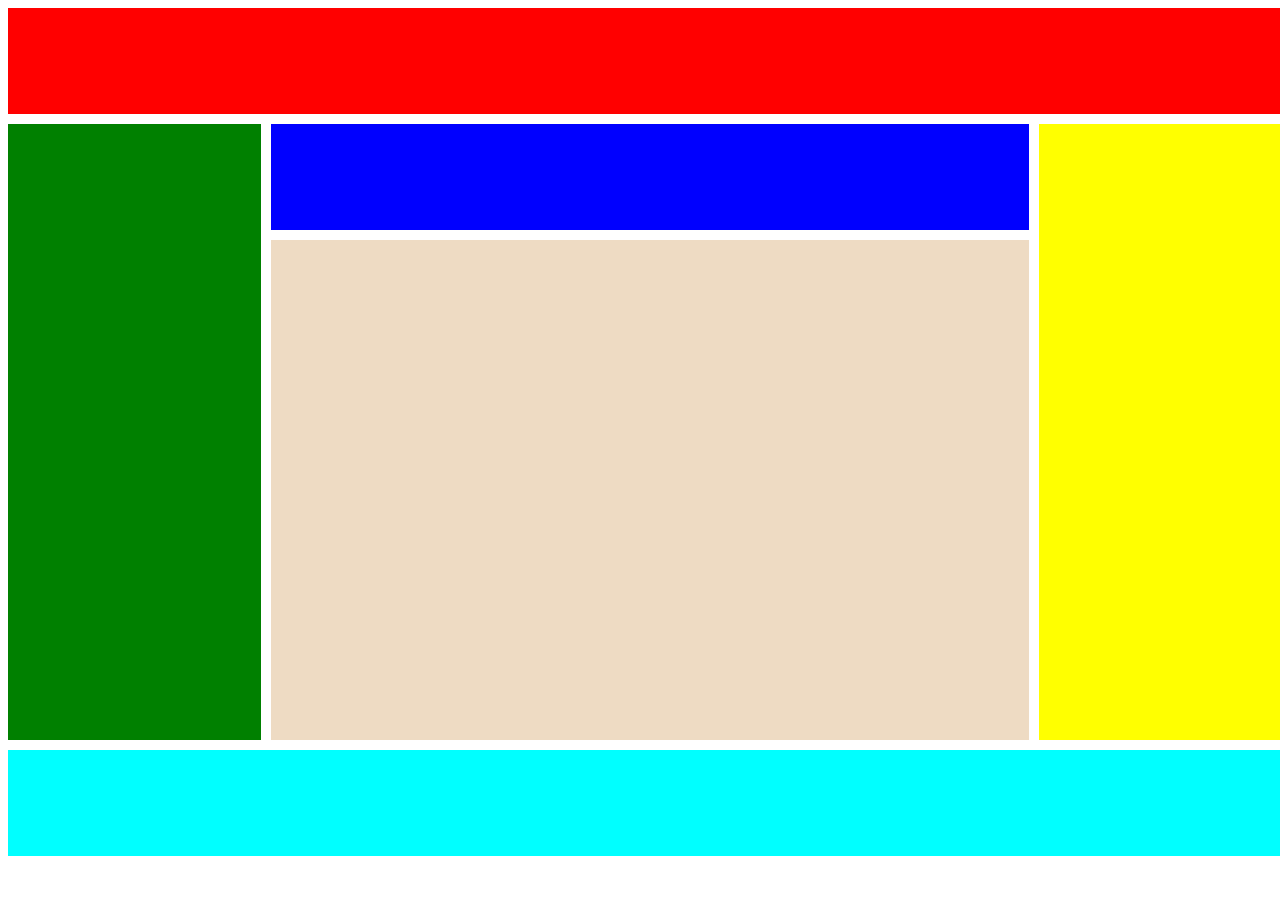
<file: css_challenge/index.html>
<html lang="en">
<head>
    <meta charset="UTF-8">
    <meta http-equiv="X-UA-Compatible" content="IE=edge">
    <meta name="viewport" content="width=device-width, initial-scale=1.0">
    <link rel="stylesheet" href="style.css">
    <title>Document</title>
</head>
<body>
    <div class="container">
        <div class="A"></div>
        <div class="B"></div>
        <div class="C"></div>
        <div class="D"></div>
        <div class="E"></div>
        <div class="F"></div>
    </div>
</body>
</html>
</file>
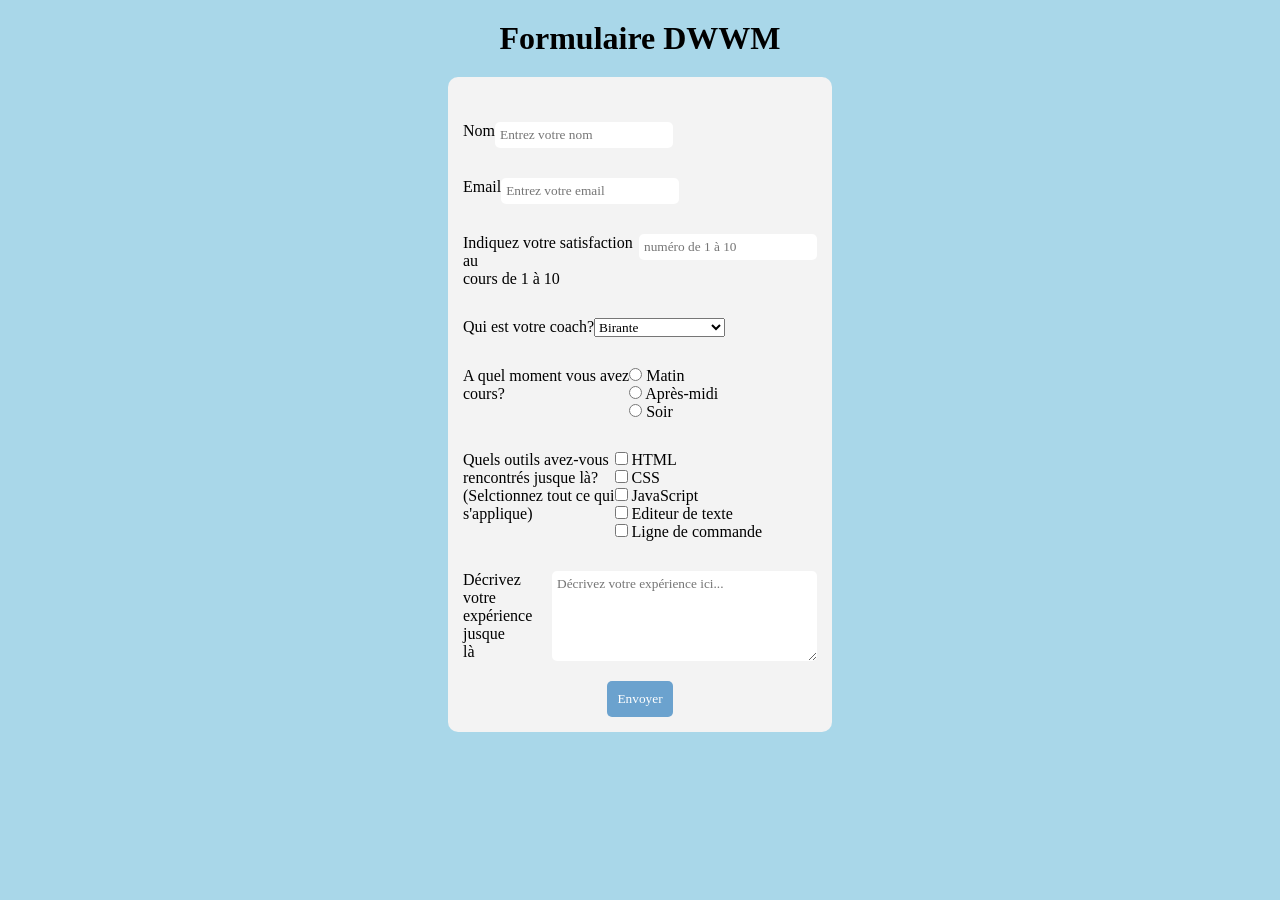
<file: formulaire/formulaire.html>
<html lang="en">

<head>
    <meta charset="UTF-8">
    <meta http-equiv="X-UA-Compatible" content="IE=edge">
    <meta name="viewport" content="width=device-width, initial-scale=1.0">
    <title>reproduction de formulaire</title>
    <link rel="stylesheet" href="formulaire.css">
</head>

<body>
    
    <h1>Formulaire DWWM</h1>

    <form method="post" action="">

        <div class="container">
            <div class="labelRow"><label for="nom">Nom</label><br></div>
            <div><input type="text" placeholder="Entrez votre nom"><br></div>
        </div>

        <div class="container">
           <div class="labelRow"><label for="email">Email</label></div>
            <div><input type="text" placeholder="Entrez votre email"></div>
        </div>
    
        <div class="container">
           <div class="labelRow"><label for="satisfaction">Indiquez votre satisfaction au <br>cours de 1 à 10</label></div><br>
           <div><input type="text" placeholder="numéro de 1 à 10"></div>
        </div>
        
        <div class="container">
            <div class="labelRow"><label for="coach">Qui est votre coach?</label></div>
            <div class="sel">
                <select name="coach" id="coach">
                    <option value="birante">Birante</option>
                    <option value="mamadou">Mamadou</option>
                    <option value="malick">Malick</option>
                </select><br>
            </div>
        </div>
    
        <div class="container">
            <div class="labelRow"><label for="">A quel moment vous avez<br>cours?</label></div> 
            <div>
                <input type="radio" name="temps" value="Matin">
                <label for="matin">Matin</label><br>
                <input type="radio" name="temps" value="après-midi">
                <label for="après-midi">Après-midi</label><br>
                <input type="radio" name="temps" value="soir">
                <label for="soir">Soir</label><br>
            </div>
        </div>

        <div class="container">
           <div class="labelRow"><label for="">Quels outils avez-vous <br>rencontrés jusque là?<br>
            (Selctionnez tout ce qui <br>s'applique)</label></div>
            <div>
                <input type="checkbox" name="html">
                <label for="html">HTML</label><br>
                <input type="checkbox" name="css">
                <label for="html">CSS</label><br>
                <input type="checkbox" name="java">
                <label for="html">JavaScript</label><br>
                <input type="checkbox" name="editeur">
                <label for="html">Editeur de texte</label><br>
                <input type="checkbox" name="ligne">
                <label for="html">Ligne de commande</label>
            </div>
        </div>

            <div class="container">
                <div class="labelRow"><label for="expériences">Décrivez votre expérience jusque <br>là</label></div>
                <div><textarea name="expériences"cols="30"rows="5" placeholder="Décrivez votre expérience ici..."></textarea></div><br>
            </div>
    
        <div class="button"><button type="submit" value="envoyer">Envoyer</button></div>
    
</form>
</body>

</html>
</file>
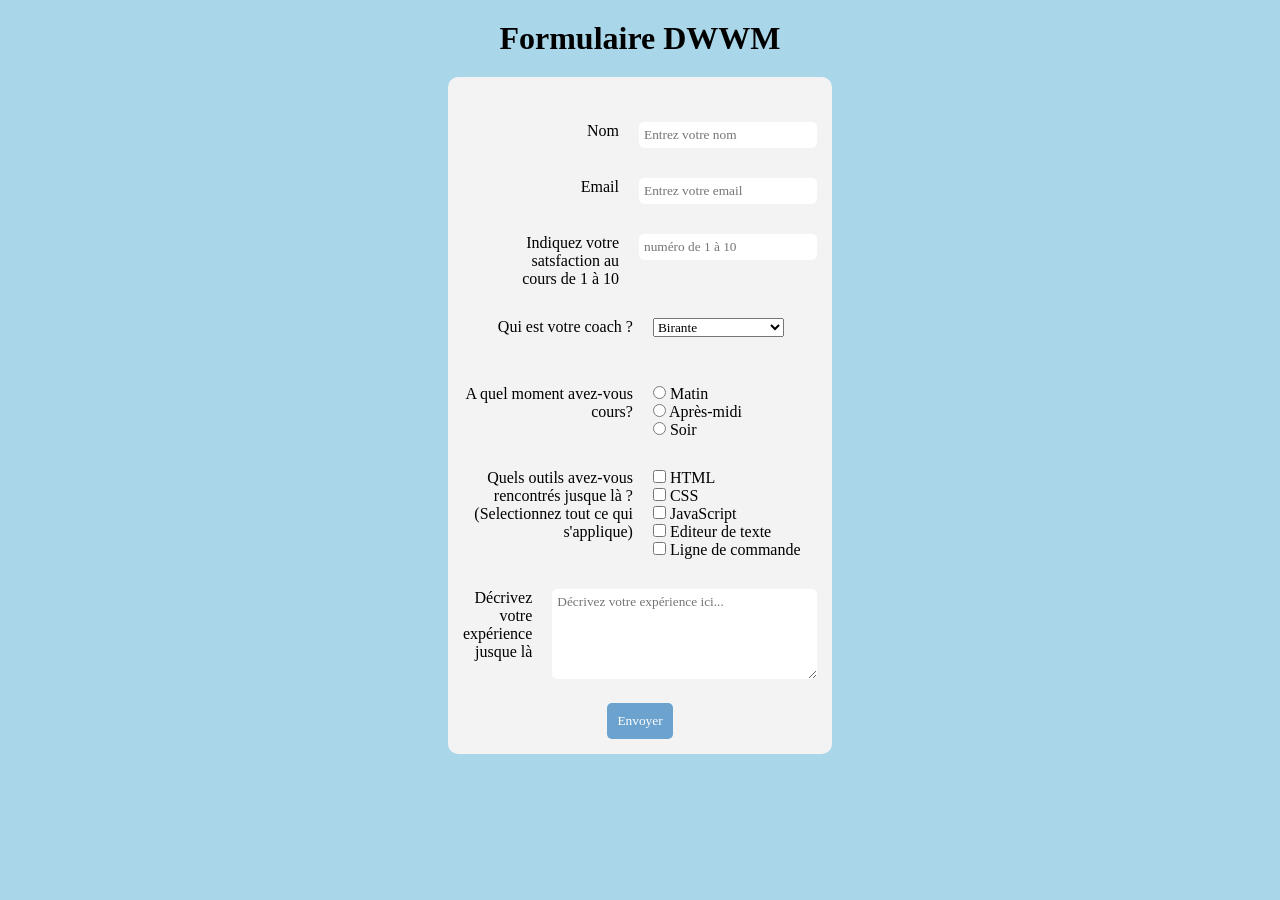
<file: formulaire/formulaire1.html>
<!DOCTYPE html>
<html lang="en">
<head>
    <meta charset="UTF-8">
    <meta http-equiv="X-UA-Compatible" content="IE=edge">
    <meta name="viewport" content="width=device-width, initial-scale=1.0">
    <title>reproduction du formulaire</title>
    <link rel="stylesheet" href="formulaire.css">
</head>
<body>
    <h1>Formulaire DWWM</h1>
    <form method="post" action="">
        
       
            <div class="container">
                <div class="labelR"><label for="nom">Nom</label></div>
                <div><input type="text" name="nom" placeholder="Entrez votre nom"></div>
            </div>

            <div class="container">
                <div class="labelR"> <label for="email">Email</label></div>
                <div><input type="email" name="email" id="email" placeholder="Entrez votre email"></div>
            </div>

            <div class="container">
                <div class="labelR"><label for="sat">Indiquez votre satsfaction au<br> cours de 1 à 10</label></div>
                <div><input type="number" name="sat" id="sat" placeholder="numéro de 1 à 10"></div>
            </div>

            <div class="container">
                <div class="labelR"><label for="coach">Qui est votre coach ?</label></div>
                <div>
                    <select name="coach" id="coach">
                        <option value="Birante">Birante</option>
                        <option value="Mamadou">Mamadou</option>
                        <option value="Mail">Malik</option>
                    </select><br><br>
                </div>
            </div>

            <div class="container">
                <div class="labelR">
                    <label for="">A quel moment avez-vous<br> cours?</label>
                </div>
                <div>
                    <input type="radio" name="temps" value="matin">
                    <label for="matin">Matin</label><br>
                    <input type="radio" name="temps" value="apresmidi">
                    <label for="apresmidi">Après-midi</label><br>
                    <input type="radio" name="temps" value="soir">
                    <label for="soir">Soir</label>
                </div>
            </div>

            <div class="container">
                <div class="labelR"><label for="">Quels outils avez-vous<br> rencontrés jusque là ?<br> (Selectionnez tout ce qui<br> s'applique)</label></div><br>
                <div>
                    <input type="checkbox">
                    <label for="html">HTML</label><br>
                    <input type="checkbox">
                    <label for="html">CSS</label><br>
                    <input type="checkbox">
                    <label for="html">JavaScript</label><br>
                    <input type="checkbox">
                    <label for="html">Editeur de texte</label><br>
                    <input type="checkbox">
                    <label for="html">Ligne de commande</label>
                </div>
            </div>

            <div class="container">
                <div class="labelR"><label for="expérience">Décrivez votre expérience jusque là</label><br></div>
                <div><textarea name="" id="" cols="30" rows="5" placeholder="Décrivez votre expérience ici..."></textarea></div><br>
            </div>
       
       
       <div class="button">
           <button type="submit" value="Envoyer" >Envoyer</button>
       </div>
    </form>
</body>
</html>
</file>
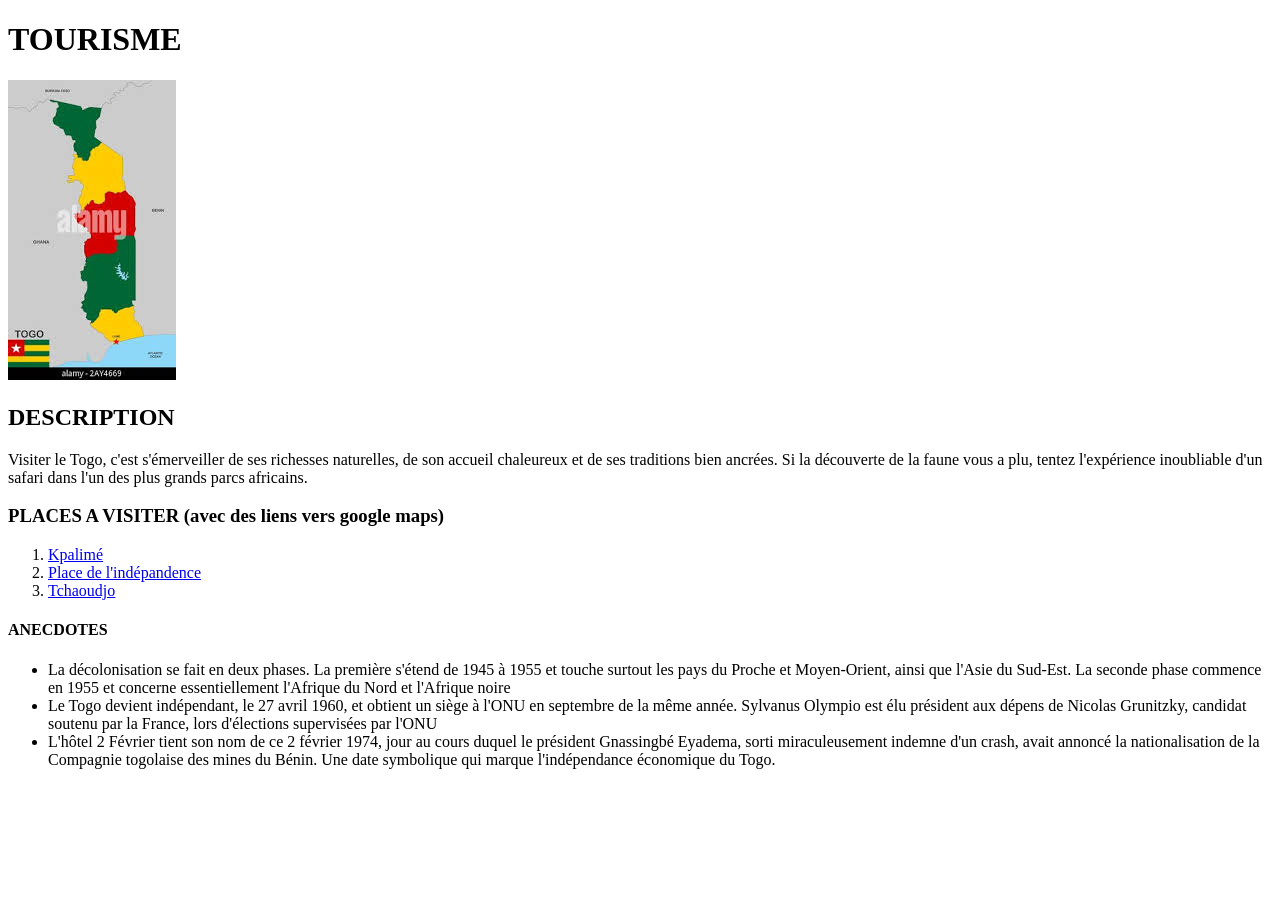
<file: Site_web/essai.htmlTchalare.html>
<!DOCTYPE html>
<html>
<head>
	<meta charset="utf-8">
	<meta name="viewport" content="width=device-width, initial-scale=1">
	<title>Tourisme au togo</title>
</head>
<body>
  <h1>TOURISME</h1>
     <img src="togo.jpeg">
  <h2>DESCRIPTION</h2>
      <p>
          Visiter le Togo, c'est s'émerveiller de ses richesses naturelles, de son accueil chaleureux et de ses traditions bien ancrées. Si la découverte de la faune vous a plu, tentez l'expérience inoubliable d'un safari dans l'un des plus grands parcs africains.
      </p>
  <h3>PLACES A VISITER (avec des liens vers google maps)</h3>
      <ol>
	      <li><a href="https://www.google.com/maps/place/Kpalimé/@6.9072971,0.6166933,14z/data=!3m1!4b1!4m5!3m4!1s0x1026e2c4c9c46bf7:0x6126b27053282a83!8m2!3d6.9097671!4d0.6298922">Kpalimé</a></li>
	      <li> <a href="https://www.google.com/maps/search/place+de+l'indépandence+du+togo/@6.1559855,1.258571,15z" target="blank">Place de l'indépandence</a> </li>
	      <li><a href="https://www.google.com/maps/place/Tchaudjo/@8.9889218,0.8611494,10z/data=!3m1!4b1!4m5!3m4!1s0x10294ddd8787a975:0xc78dfd4debd1e522!8m2!3d8.9228106!4d1.135302">Tchaoudjo</a></li>
      </ol>
  <h4>ANECDOTES</h4>
      <ul>
	      <li>
	      	La décolonisation se fait en deux phases. La première s'étend de 1945 à 1955 et touche surtout les pays du Proche et Moyen-Orient, ainsi que l'Asie du Sud-Est. La seconde phase commence en 1955 et concerne essentiellement l'Afrique du Nord et l'Afrique noire
	      </li>
	      <li>
	      	Le Togo devient indépendant, le 27 avril 1960, et obtient un siège à l'ONU en septembre de la même année. Sylvanus Olympio est élu président aux dépens de Nicolas Grunitzky, candidat soutenu par la France, lors d'élections supervisées par l'ONU
	      </li>
	       <li>
		   L'hôtel 2 Février tient son nom de ce 2 février 1974, jour au cours duquel le président Gnassingbé Eyadema, sorti miraculeusement indemne d'un crash, avait annoncé la nationalisation de la Compagnie togolaise des mines du Bénin. Une date symbolique qui marque l'indépendance économique du Togo.
	       </li>
        </ul>
</body>
</html>
</file>
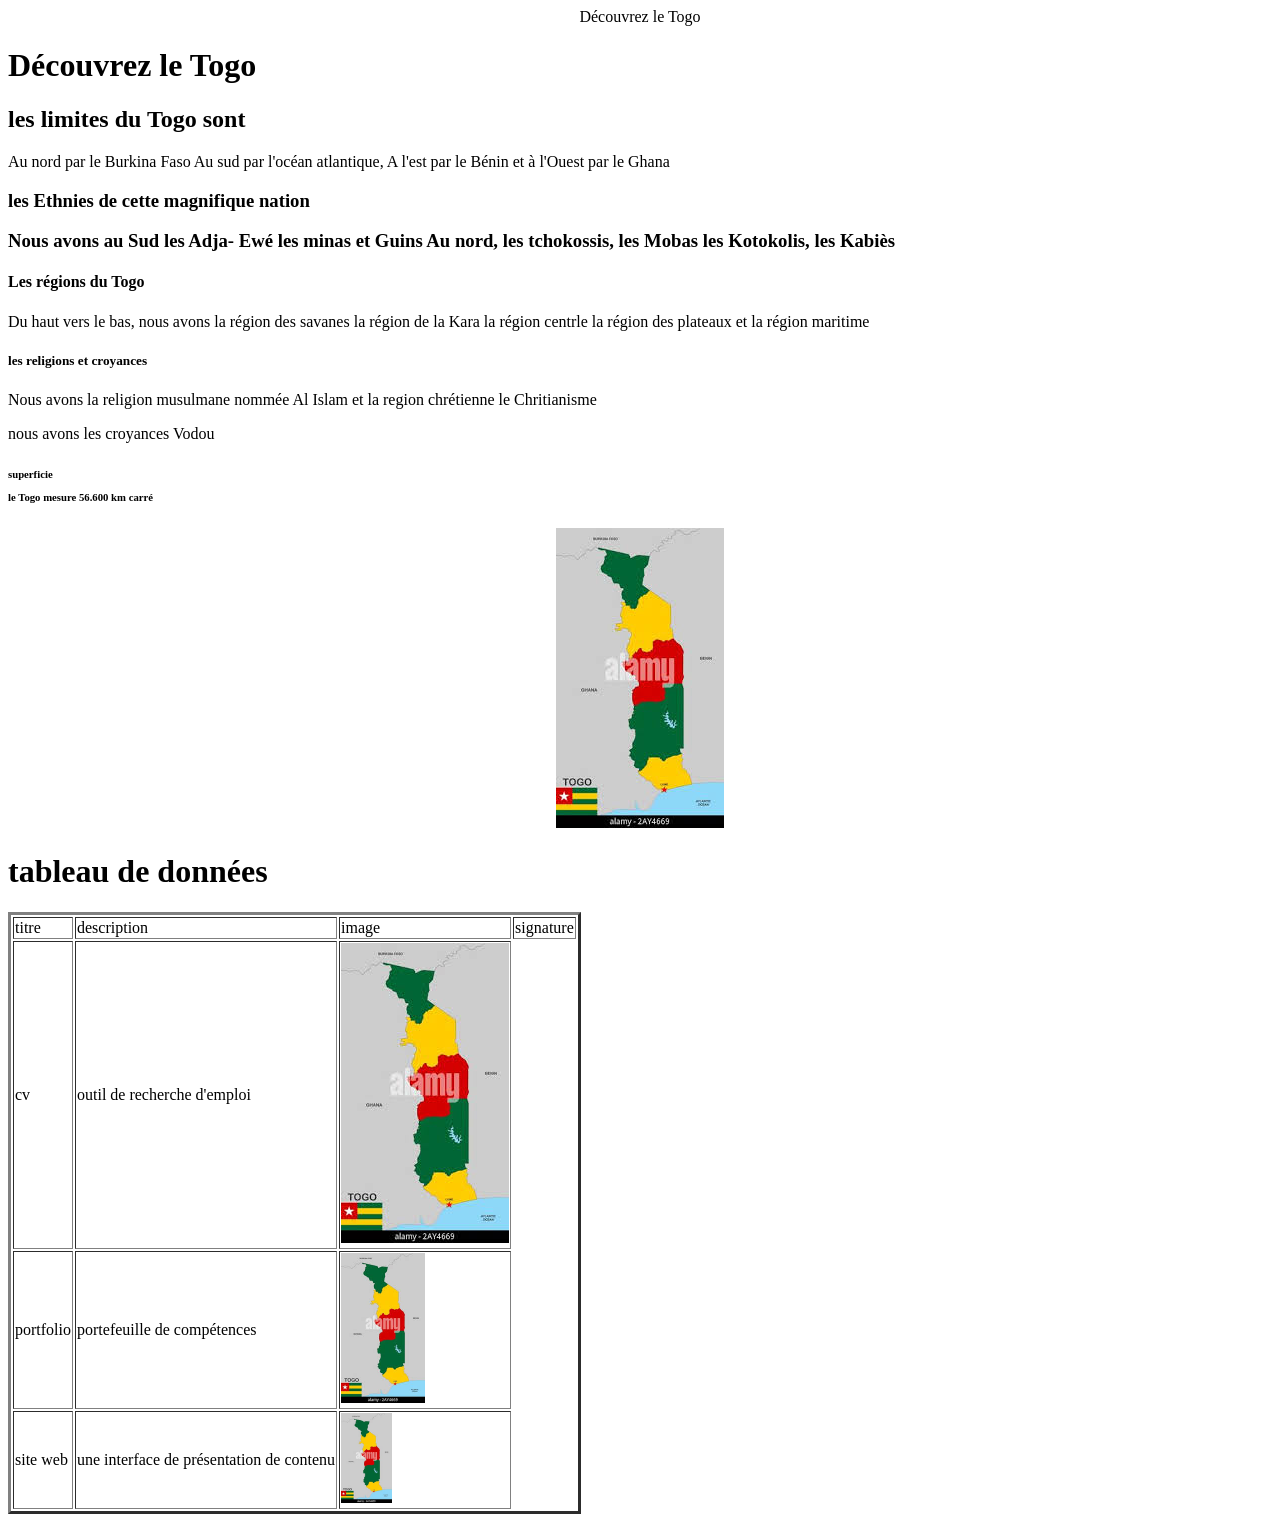
<file: Site_web/tourisim.html>
<!DOCTYPE html>
<html>
    <head>
        <meta http-equiv="Content-Type" content="text/html;charset=UTF-8">
        <title>ma première page</title>
    </head>
    <body>
        <center>Découvrez le Togo</center>
        <h1>Découvrez le Togo</h1>
        <h2> les limites du Togo sont</h2>
        <p>Au nord par le Burkina Faso
            Au sud par l'océan atlantique,
            A l'est par le Bénin et à l'Ouest par le Ghana
        </p>
        <h3>les Ethnies de cette magnifique nation
            <p>
                Nous avons au Sud les Adja- Ewé
                les minas et Guins
                Au nord, les tchokossis, les Mobas les Kotokolis, les Kabiès
            </p>
        </h3>
            <h4>Les régions du Togo</h4>
            <p>Du haut vers le bas, nous avons la région des savanes
                la région de la Kara
                la région centrle
                la région des plateaux et
                la région maritime
            </p>
            <h5>les religions et croyances</h5>
            <p>Nous avons la religion musulmane nommée Al Islam et la region chrétienne le Chritianisme</p>
            <p>nous avons les croyances Vodou</p>
            <h6>superficie
                <p>le Togo mesure 56.600 km carré</p>
            </h6>
    <center>
        <img src="togo.jpeg" alt="">
    </center>
    <!--création d'un tableau-->
    <h1>tableau de données</h1>
        <table border="3">
            <thead>
                <tr>
                    <td>titre</td>
                    <td>description</td>
                    <td>image</td>
                    <td>signature</td>
                </tr>
            </thead>
            <tbody>
                <tr>
                    <td>cv</td>
                    <td>outil de recherche d'emploi</td>
                    <td><img src="togo.jpeg" width="100%" height="100%" alt=""></td>
                </tr>
                <tr>
                    <td>portfolio</td>
                    <td>portefeuille de compétences</td>
                    <td><img src="togo.jpeg" width="50%" height="50%" alt=""></td>
                </tr>
                <tr>
                    <td>site web</td>
                    <td>une interface de présentation de contenu</td>
                    <td><img src="togo.jpeg" width="30%" height="30%" alt=""></td>
                </tr>
               
            </tbody>
        </table>

    </body>
</html>
</file>
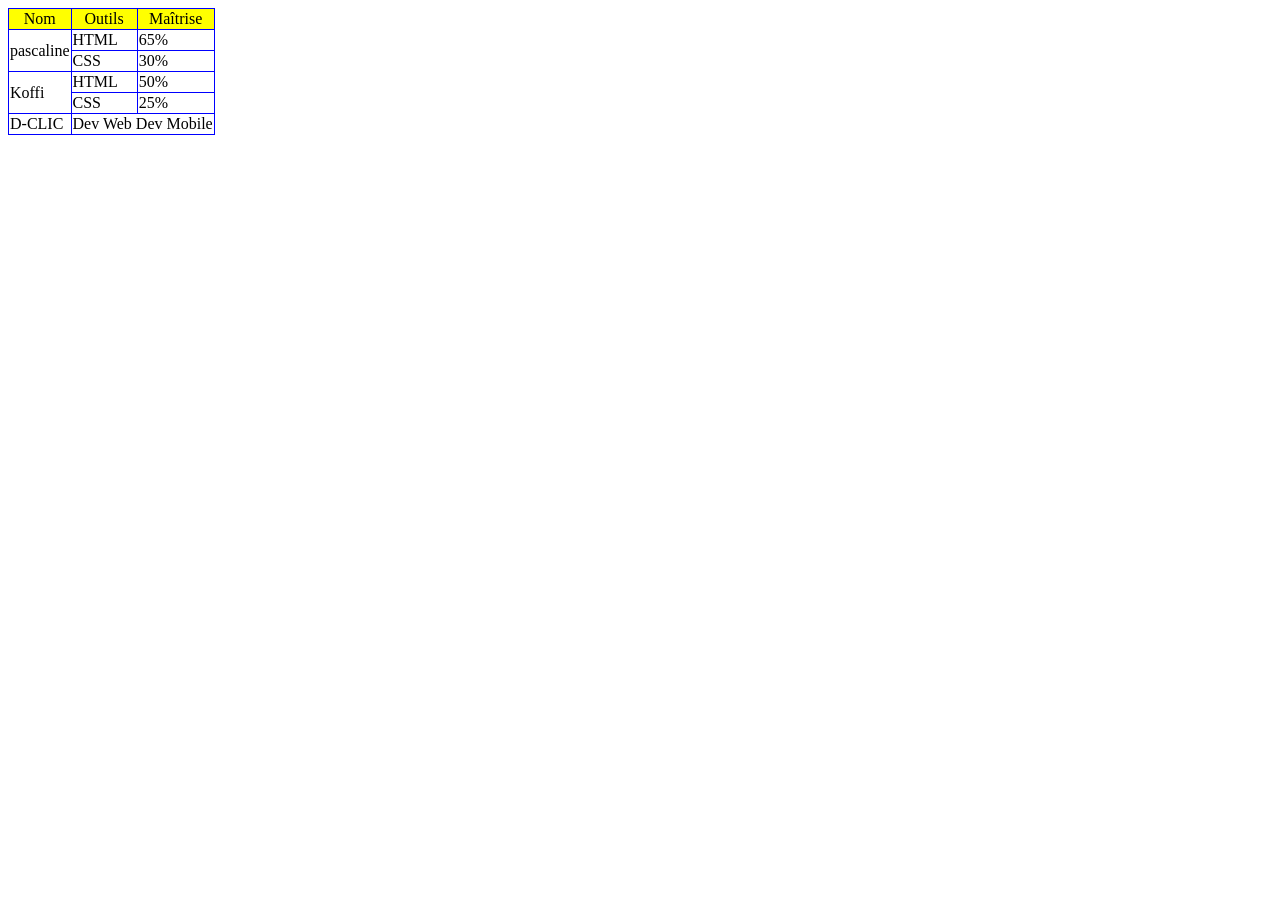
<file: tableau/tableau.html>
<!DOCTYPE html>
<html lang="en">
<head>
    <meta charset="UTF-8">
    <meta http-equiv="X-UA-Compatible" content="IE=edge">
    <meta name="viewport" content="width=device-width, initial-scale=1.0">
    <title>Document</title>
    <link rel="stylesheet" href="table.css">
</head>
<body>
    <table>
<thead>
    <tr>
        <td>Nom</td>
        <td>Outils</td>
        <td>Maîtrise</td>
    </tr>
</thead>
<tbody>
    <tr>
        <td rowspan="2"> pascaline </td>
        <td>
           HTML
        </td>
        <td>65%</td>
    </tr>
    <tr>
        <td>CSS</td>
        <td>30%</td>
    </tr>
    <tr>
        <td rowspan="2">Koffi</td>
        <td>HTML</td>
        <td>50%</td>
    </tr>
    <tr>
        <td>CSS</td>
        <td>25%</td>
    </tr>
    <tr>
        <td>D-CLIC</td>
        <td colspan=2>Dev Web Dev Mobile</td>
    </tr>
</tbody>
    </table>
</body>
</html>
</file>
<file: css_challenge/style.css>
.container{
display: grid;
gap: 10px 10px;
grid-template-columns: 20% 60% 20%;
grid-template-rows: 20% 20% 500px 20%;
grid-template-areas: 
"A A A"
"E B F"
"E C F"
"D D D"
;
}
.A{
background-color: red;
grid-area: A;
}
.B{
background-color: blue;
grid-area: B;
}
.C{
background-color: rgb(238, 219, 195);
grid-area: C;
}
.D{
background-color: aqua;
grid-area: D;
}
.E{
background-color: green;
grid-area: E;
}
.F{
background-color: yellow;
grid-area: F;
}
</file>
<file: formulaire/formulaire.css>
*{
  margin: 0;
  padding: 0;
  font-family: Georgia, 'Times New Roman', Times, serif;  
}
body{
    background-color: #A9D7E9;
}
h1{
    text-align: center;
    margin: 20px;
}
form{
    height: auto;
    background: #F3F3F3;
    border-radius: 10px;
    margin-left: 35%;
    margin-right: 35%;
    padding: 15px;
}
.container, .labelR{
    display: flex;
}
.container{
    margin-top: 30px;
}
.labelR{
    display: inline;
    width: 48%;
    text-align: right;
    margin-right: 20px;
}
input{
    border: none;
    border-radius: 5px;
    margin-top: 0px;
    padding: 5px;
}
select{
    padding-right: 30%;
    width: 170%;
}
textarea{
    border: none;
    padding: 5px;
    border-radius: 5px;
}
.button button{
    margin-top: 20px;
    padding: 10px;
    background: #6BA2CE;
    border: none;
    border-radius: 5px;
    cursor: pointer;
    color: white;
}
.button{
    text-align: center;
}
</file>
<file: tableau/table.css>
table{
    border-collapse: collapse;
    border: 1px solid blue;
}
thead{
    text-align: center;
    background-color: yellow;
}
thead, td{
    border: 1px solid blue;
}
</file>
